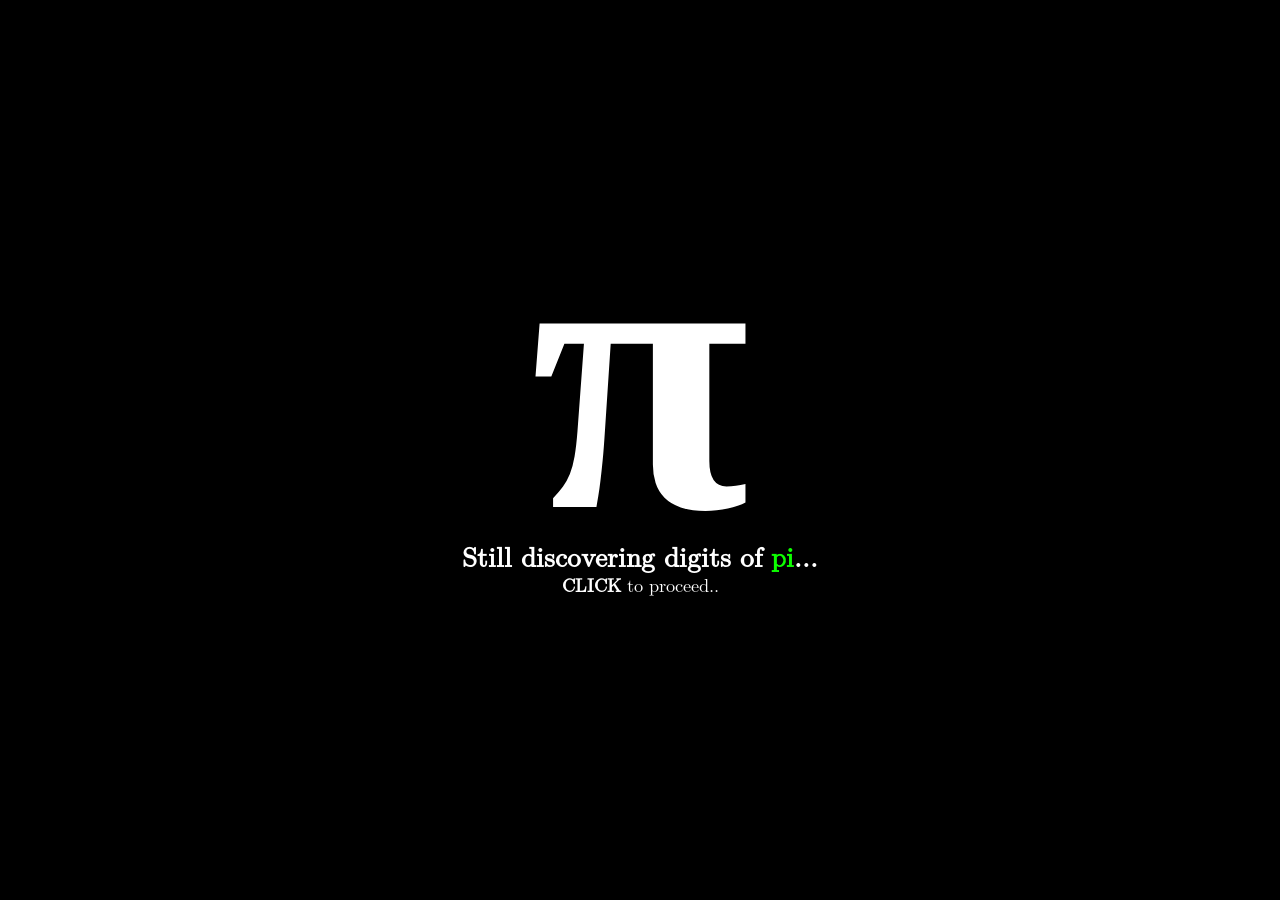
<file: index.html>
<!DOCTYPE html>

<html lang="en">
	<head>
		<title>Assignment 2</title>
		<link rel="stylesheet" href="styles.css">
		<meta name="viewport" content="width=device-width, initial-scale=1.0">
		<meta name="mobile-web-app-capable" content="yes">
		<meta name="apple-mobile-web-app-capable" content="yes">
		
		<link rel="icon" type="image/png" href="images/icons8-pi-64.png">
		<link rel="manifest" href="manifest.json">

		<script src="main.js" defer></script>
	</head>

	<body>
		<section id="loading-page">
			<h1> π </h1>
			<h2 id="aura-loading"> . </h2>
			<p> <b>CLICK</b> to proceed.. </p>
		</section>

		<section id="front-page">
			<h1> π </h1>
			<h2 class="centered-text"> God of Circles </h2>
			<p class="centered-text"> Foundations of Trigonometry, Transcendental and Irrational. </p>
		</section>
		
		<div id="page-selection">
			<div id="main-page" class="hiddenSection">
				<section>
					<h2 class="h2_hidden">.</h2>
					<article>
						<h1 headingoffset="1"> "Pi", what is it? </h1>
						
						<p> 
						<br>
						Pi (π), usually expressed as the lowercase form of the sixteenth letter of the Greek alphabet, is the mathemtical constant 
						which represents the ratio of the circumference of a circle over its diameter. This mathematical constant appears 
						all throughout circles regardless of shape or size, always giving the same value of 3.14...,
						when dividing the circumference of a circle over its diameter. Pi is known to be one of the most famous mathematical constants,
						being introduced to third graders or primary 3 students.
						</p>
					</article>
					
					<div class="image-text-diagram">
						<img class="diagram_image" src="images/circle.png" title="Diagram showcasing what pi is, the circumference, radius and diameter of a circle" alt="Diagram showcasing what pi is, the circumference, radius and diameter of a circle">
						<p>Diagram of a circle.</p>
					</div>
				</section>

				<section>
					<h2 class="h2_hidden">.</h2>
					<article class="tall-article">
						<h1 headingoffset="1" class="centered-text"> Value of Pi </h1>
						
						<p class="centered-text" id="pi-text"> 
						<br>
							The first 1000 digits of pi is 
							3.[base64]
						</p>
					</article>
				</section>
			</div>

			<div id="page-2" class="hiddenSection">
				<section>
					<h2 class="h2_hidden">.</h2>
					<div class="row-flex-thing">
						<div>
							<h1 headingoffset="1"> History of Pi, summarised </h1>
							<p id="history-pageScore" class="centered-text"> Test</p>
						</div>

						<div class="column-flex-thing">
							<button id="go-left"> Left </button>

							<div id="history-articles">
								<article class="side-article">
									<br>
									<h1 headingoffset="1"> Ancient Times (BCE) </h1>
									<p> 
										During this period, pi was discovered with its approximations only being as close to knowing 1 or 2 decimal places.
										Pi was actually discovered 4000 years ago with proof of ancient tablets from 1900BC to 1600BC by Egypt and Babylon.
										Tablets are to have shown for it to be approximately equal to 3 or 3.125 by the Babylons and equal to 3.1605 for Egypt in a slightly younger tablet.
									</p>
								</article>

								<article class="side-article hiddenSection">
									<br>
									<h1 headingoffset="1"> Polygon Approximation </h1>
									<p> 
										The first recorded proof of rigorous calculation of pi was from <a href="https://en.wikipedia.org/wiki/Archimedes">Archimedes</a>.
										He found the area of a polygon of a size bigger than a unit circle and that of a polygon smaller than a unit circle and then
										used its two values to find a range of which pi may lie, giving a range of pi being 3.1408 to 3.1429. It is believed Archimedes is the cause of the popular approximation of pi to be 22/7
										In the years to have come, many mathematicians from ancient China and Greek have used a similar method, managing to make the approximation as close as 9 decimal places,
										with Zu Chongzi having used a regular 24-576 gon and done lengthy calculations to discover pi up to 9 decimal places.
									</p>
								</article>

								<article class="side-article hiddenSection">
									<br>
									<h1 headingoffset="1"> Infinite Series </h1>
									<p>
										Up to the 17th century, the most digits to have been discovered was around 38 digits. However, infinite summation series
										had been discovered and mathematicians discovered infinite series formulas that could get the exact values of pi. 
										Starting in 1699, the number of digits discovered jumped up to 71 digits, shattering the previous record of 39 by 
										two times using the old polygon method and eventually reaching upwards to 700 digits.
									</p>
								</article>

								<article class="side-article hiddenSection">
									<br>
									<h1 headingoffset="1"> Irrationality of Pi </h1>
									<p>
										Pi was discovered to be irrational by Swiss scientist Johann Heinrich Lambert in 1768 and transcendental by Ferdinand von Lindemann in 1882.
										Euler popularised the usage of pi being 3.14, with his work being popular and Euler being widely known throughout Europe.
									</p>
								</article>
							</div>

							<button id="go-right"> Right </button>
						</div>
					</div>
				</section>

				<section class="row-flex-thing"> 
					<h1 class="fancified"> MCQ Quiz </h1>

					<div id="questions">
						<fieldset>
							<legend>1. What is the first five truncated digits of Pi?</legend>
							
							<label>
								<input type="radio" name="q1" value="3.1415"> 
								3.1415
							</label>

							<label>
								<input type="radio" name="q1" value="2.71"> 
								2.71
							</label>

							<label>
								<input type="radio" name="q1" value="3.1416"> 
								3.1416
							</label>
							
							<label>
								<input type="radio" name="q1" value="3.1516"> 
								3.1516
							</label>
						</fieldset>

						<fieldset>
							<legend>2. Who popularised the Greek letter pi to represent Pi?</legend>
							
							<label>
								<input type="radio" name="q2" value="Zu Chongzi"> 
								Zu Chongzi
							</label>

							<label>
								<input type="radio" name="q2" value="Johann Heinrich Lambert"> 
								Johann Heinrich Lambert
							</label>
							
							<label>
								<input type="radio" name="q2" value="Leonard Euler"> 
								Leonard Euler
							</label>

							<label>
								<input type="radio" name="q2" value="Red from Angry Birds"> 
								Red from Angry Birds
							</label>
						</fieldset>

						<fieldset>
							<legend>3. When was Pi discovered?</legend>
							<label>
								<input type="radio" name="q3" value="1900BC"> 
								1900BC
							</label>

							<label>
								<input type="radio" name="q3" value="2026"> 
								2026
							</label>

							<label>
								<input type="radio" name="q3" value="29BC"> 
								29BC
							</label>

							<label>
								<input type="radio" name="q3" value="375BC"> 
								375BC
							</label>
						</fieldset>

						<fieldset>
							<legend>4. How was Pi first calculated rigorously? </legend>
							
							<label>
								<input type="radio" name="q4" value="1 inscribed polygon and 1 circumscribed polygon"> 
								1 inscribed polygon and 1 circumscribed polygon
							</label>
							
							<label>
								<input type="radio" name="q4" value="Infinite summation method"> 
								Infinite summation method
							</label>
							
							<label>
								<input type="radio" name="q4" value="Measuring the circumference"> 
								Measuring the circumference
							</label>

							<label>
								<input type="radio" name="q4" value="Wiping my bum"> 
								Closing your eyes and drawing a circle
							</label>
						</fieldset>
					</div>

					<div>
						<button id="btnSubmit">Submit Quiz</button>
						<p class="centered-text" id="scorebox">Not submitted</p>
					</div>
				</section>
			</div>

			<div id="page-3" class="hiddenSection">
				<section>
					<h2 class="h2_hidden">.</h2>
					<article>
						<h1 headingoffset="1"> Area of a circle formula </h1>
						
						<p> 
						<br>
						The radius squared multiplied by pi is the area of a circle. The formula was developed by the Ancient Greek mathematician, Archimedes.
						How the formula worked is that if you cut a circle into small slices, you can line the top and bottom halves into a parallelogram shape.
						However, there is a small bump visible. To fix this, if you cut infinite slices and lined them up, it will form a perfect parallelogram of which
						the height is the radius and the base is half of its circumference, forming the formula.
						</p>

						<button id="link-1">
							Video demo of formula, explained.
						</button>
					</article>
					
					<div class="image-text-diagram white-bg">
						<img class="diagram_image" src="images/thing.png" title="Diagram showcasing what pi is, the circumference, radius and diameter of a circle" alt="Diagram showcasing what pi is, the circumference, radius and diameter of a circle">
						<p>Area formula. Generated with <a href="https://latexeditor.lagrida.com/">https://latexeditor.lagrida.com/</a></p>
					</div>
				</section>

				<section>
					<h2 class="h2_hidden">.</h2>
					<article>
						<h1 headingoffset="1"> Euler's Formula </h1>
						
						<p> 
						<br>
						Euler's Formula is a complex formula, derived by Leonhard Euler and named after him. It states
						for any real number of x, e to the power of i multiplied by x is equal to sum of i multiplied by sin(x)
						and the cosine of x. When x is equal to pi, it is written as e to the power of i multiplied by pi is equal
						to -1. This formula is known by mathematicians to be "remarkably beautiful" as it forms Euler's Identity, what
						mathematicians call the most beautiful identity, consisting of three constants, i, e and pi to form a such
						a simple answer.
						</p>

						<button id="link-2">
							Want to know more..?
						</button>
					</article>
					
					<div class="image-text-diagram white-bg">
						<img class="diagram_image" src="images/equation.png" title="Diagram showcasing what pi is, the circumference, radius and diameter of a circle" alt="Diagram showcasing what pi is, the circumference, radius and diameter of a circle">
						<p>Euler's formula. Generated with <a href="https://latexeditor.lagrida.com/">https://latexeditor.lagrida.com/</a></p>
					</div>
				</section>
			</div>

			<div id="page-4" class="hiddenSection">
				<section>
					<h2 class="h2_hidden">.</h2>
					<article id="instructionArticle">
						<h1 headingoffset="1"> Instructions </h1>
						
						<p> 
							Ready to try out my game? Let's go!
							Press the associated number key when the big yellow circle
							overlaps with the blue circle. Depending on how much it overlaps,
							it will give a different word and increase your score!
							How long can you last? Can you reach a new best score?
						</p>

						<img id="gameInstruction" src="images/instruction.png" title="Instruction Sheet" alt="Shows the instruction picture.">
					</article>

					<div id="difficultySlider">
						<h1 headingoffset="1">
							Select your difficulty!
						</h1>

						<p> Selected difficulty: Easy</p>

						<button> Tutorial </button>
						<button> Baby </button>
						<button> Easy </button>
						<button> Medium </button>
						<button> Hard </button>
						<button> Harder </button>
						<button> How? </button>

						<button> Memory Mode </button>
					</div>
				</section>

				<section class="row-flex-thing">
					<h1> Game on! </h1>
					<button id="restartGameBtn"> Reset </button>
					
					<div id="gamebox">
						<div id="click_input"> 3 </div>
						<div class="game_beat"> 1 </div>

						<div id="game_scoreboard"> GAME START </div>
						<div id="hitIndicator"> PERFECT! </div>
						<div id="progress"> </div>
						<div id="timeLeft"> </div>

						<div id="game_menu"> 
							<h1> Rhythm Game </h1>
							<p>
								-> Type 100 digits of Pi to the beat!	
								<br>
								-> Press the number keys when the moving circle overlaps with
								the stationary one.	
								<br>
								-> Press the Restart button at the top to restart the level.
							</p>

							<button> Start </button>
						</div>
					</div>

					<div class="gameButtons">
						<button>0</button>
						<button>1</button>
						<button>2</button>
						<button>3</button>
						<button>4</button>
						<button>5</button>
						<button>6</button>
						<button>7</button>
						<button>8</button>
						<button>9</button>
					</div>
				</section>
			</div>
		</div>

		<footer class="hiddenSection">
			<div>
				<h2> Sources/References/Music: </h2>

				<p> 
					<a target="_blank" href="https://en.wikipedia.org/wiki/Pi#History "> 
						Wikipedia's Pi History Section 
					</a> 
				</p>

				<p> 
					<a target="_blank" href="https://www.exploratorium.edu/pi/history-of-pi"> 
						Exploratorium's History of Pi
					</a> 
				</p>

				<p> 
					<a target="_blank" href="https://www.youtube.com/watch?v=51JWthrxL7U"> 
						Loading music (YT): TTYL - Phighting/CRABLOOSHI
					</a> 
				</p>

				<p>
					<a target="_blank" href="https://soundcloud.com/7gb0/ttyl"> 
						Loading music (Soundcloud): TTYL - Phighting/CRABLOOSHI
					</a> 
				</p>
			</div>

			<div>
				<p> full screen verse </p>
				<button id="btnFS">Full screen</button>
				<button id="btnWS">Exit full screen</button>
				<button id="btnMS">Mute Music</button>
			</div>

			<div class="qrCode">
				<p>Scan me for Mobile App!</p>
				<img src="images/qrcode_squareroot-2.github.io.png" title="QR Code to Mobile App" alt="QR CODE MOBILE" width="100" height="100">
			</div>
		</footer>
	</body>

</html>
</file>
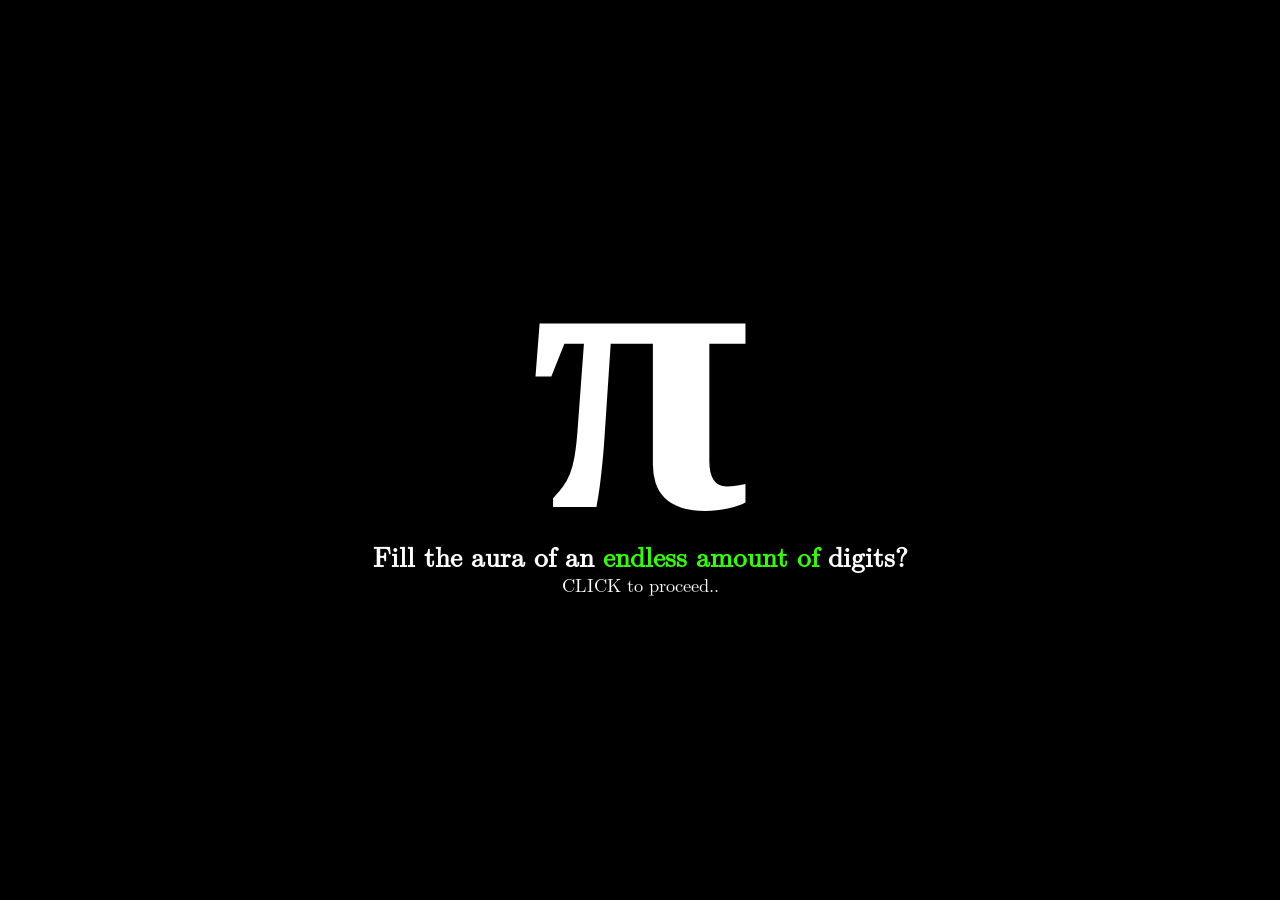
<file: main/index.html>
<!DOCTYPE html>

<html>

	<head>
		<title>Assignment 2</title>
		<link rel="stylesheet" href="styles.css">
		<meta name="viewport" content="width=device-width, initial-scale=1.0">
		
		<!-- 
		<link rel="icon" type="image/png" href="images/favicon.png">
		-->
		<script src="main.js" defer></script>
	</head>

	<body>
		<section id="loading-page">
			<h1> π </h1>
			<h2> Fill the aura of an <span id="rainbow-text"> endless amount of </span> digits? </h2>
			<p> CLICK to proceed.. </p>
		</section>
	
		<section id="front-page">
			<h1> π </h1>
			<h2> God of Circles </h2>
			<p> Foundations of Trigonometry, Transcendental and Irrational. </p>
		</section>
		
		<div id="page-selection">
			<div id="main-page" class="hiddenSection">
				<section>
					<article>
						<h1> "Pi", what is it? </h1>
						
						<p> 
						<br>
						Pi (π), usually expressed as the lowercase form of the sixteenth letter of the Greek alphabet, is the mathemtical constant 
						which represents the ratio of the circumference of a circle over its diameter. This mathematical constant appears 
						all throughout circles regardless of shape or size, always giving the same value of 3.14,
						when dividing the circumference of a circle over its diameter. Pi is known to be one of the most famous mathematical constants,
						being introduced to third graders or primary 3 students.
						</p>
					</article>
					
					<div class="image-text-diagram">
						<img class="diagram_image" src="images/circle.png" title="Diagram showcasing what pi is, the circumference, radius and diameter of a circle" alt="Diagram showcasing what pi is, the circumference, radius and diameter of a circle">
						<p>Diagram of a circle.</p>
					</div>
				</section>

				<section>
					<article class="tall-article">
						<h1 class="centered-text"> Value of Pi </h1>
						
						<p class="centered-text" id="pi-text"> 
						<br>
							The first 1000 digits of pi is 
							3.[base64]
						</p>
					</article>
				</section>
			</div>

			<div id="page-2" class="hiddenSection">
				<section>
					<article>
						<h1> aaa </h1>
						
						<p> 
						<br>
						
						</p>
					</article>
				</section>

				<section>
					<article class="tall-article">
						<h1 class="centered-text"> Value of Pi </h1>
						
						<p class="centered-text" id="pi-text"> 
						<br>
							The first 1000 digits of pi is 
							3.[base64]
						</p>
					</article>
				</section>
			</div>
		</div>

		<footer class="hiddenSection">
			template footer
		</footer>
	</body>

</html>
</file>
<file: styles.css>
@font-face {
	font-family: 'Latin Modern Math';
	src: url("fonts/latin-modern-math/latinmodern-math.otf");
}

/* https://colorhunt.co/palette/ffbe91ffddb0fffce1cfebff */

* {
	box-sizing: border-box;
	font-family: 'Latin Modern Math', Arial, sans-serif;
	
	margin: 0;
	padding: 0;
}

html, body {
	margin: 0;
	padding: 0;
	
	background-color: rgb(0, 0, 0);
	
	overflow-x: hidden;
}

a {
	color: rgb(123, 123, 237);
}

a:hover {
	color: rgb(255, 127, 195);
}

.h2_hidden {
	display: none;
}

/* Section */

section {
	display: block;
	
	width: 100vw;
	height: 100vh;
	
	background-image: url("images/wallpaper.png");
	background-position: center center;
	background-repeat: no-repeat;
	background-size: 100% 110%;

	background-color: rgba(0,0,0, 0.47);
	background-blend-mode: darken;
	
	display: flex;
	justify-content: space-around;
	align-items: center;

	z-index: -3;

	transition: background-position 0.005s;
}

.hiddenSection
{
	display: none;
}

/* Loading screen */

#loading-page
{
	position: fixed;
	
	z-index: 2;
	
	display: flex;
	
	flex-flow: column nowrap;
	justify-content: center;
	align-items: center;
	
	user-select: none;
	
	background-color: black;
	background-image: none;
	color: white;
	
	top: 0;
	left: 0;
	
	transition: all 2s;
	
	transition-timing-function: ease;
}

#loading-page h2 {
	text-align: center;
}

/* Loading transition buttons */

.loading_button {
	height: 80%;
	width: auto;

	aspect-ratio: 1/1;
	
	color: white;
	background-color: rgba(255, 0, 0, 0.579);
	border: 0px solid transparent;
	border-radius: 10%/20%;

	font-size: 1.2rem;

	transition: all 0.1s;

	display: flex;
	justify-content: center;
	align-items: center;
}

.loading_button:hover {
	color: rgb(255, 222, 222);
	background-color: rgba(255, 77, 77, 0.579);
	border: 3px solid rgba(255, 151, 151, 0.514);
	border-radius: 10%/20%;

	font-size: 1.25rem;

	transform: scale(1.05);
}

/* Hamburger Menu */
#hamburger {
	display: none;
}

.hamburger_elements {
	display: block;

	width: 23%;

	font-size: 0.9rem;
}

.hamburger_menu {
	display: flex;
	justify-content: space-between;
	align-items: center;

	width: 60%;
	height: 100%;
}

/* Front page section */

#front-page {
	background-image: url("images/pie.png");
	
	background-position: center center;
	background-repeat: no-repeat;
	background-size: 100% 100%;
	
	background-color: rgba(0, 0, 0, 0.486);
	background-blend-mode: darken;
	
	color: white;
	
	justify-content: center;
	align-items: center;
	
	flex-flow: column nowrap;
	
	user-select: none;
}

#loading-page > h1, #front-page > h1 {
	font-size: 25rem;
	margin: 0;
	font-family: serif;
	height: 15rem;
	transform: translateY(-10rem);
}

#loading-page > h2, #front-page > h2 {
	font-size: 1.7em;
}

#loading-page > p, #front-page > p {
	font-size: 1.15rem;
}

#front-page > button {
	margin-top: 0.2%;
	width: 10%;
	height: 3%;
	
	border-radius: 5% / 10%;
	
	font-family: Arial;
}

/* Footer page */
footer {
	color: white;
	background-color: black;

	width: 100vw;
	height: 20vh;
	
	min-height: 200px;

	display: flex;
	justify-content: space-around;
	align-items: center;
}

footer > div {
	display: flex;
	flex-direction: column;
	justify-content: center;
	align-items: center;
}

/* Others */

article {
	background-color: #FFFCE1;
	
	height: auto;
	width: 45vw;

	color: #1c5178;

	border-radius: 2.5%/5%;
	border: 6px solid #CFEBFF;

	box-shadow: 5px 5px rgba(0, 0, 0, 0.3);
}

.tall-article {
	padding: 20px;
	height: auto;
	width: 60vw;

	display: flex;
	flex-direction: column;
	justify-content: center;
	align-items: center;
}

article > h1 {
	text-indent: 6px;
}

article > h2 {
	padding-left: 3px;
}

article > p {
	padding-left: 4px;
	width: 90%;
	word-wrap: normal;
}

.centered-text {
	width: 100%;
	text-align: center;
	text-indent: 0px;
}

/* PAGE 1 -------- */

.diagram_image {
	width: 30vw;
	height: auto;
}

.image-text-diagram {
	display: flex;
	
	flex-flow: column nowrap;
	
	gap: 0.25rem;
	
	justify-content: center;
	align-items: center;
}

.image-text-diagram > p {
	width: 100%;
	font-size: 100%;
	color: black;
}

#pi-text {
	word-wrap: break-word;
	width: 95%;
}

/* PAGE 2------------------------------*/

/* Selection thing */
.side-article {
	height: 80vh;
	width: 30vw;

	border-radius: 7.5%/5%;
}

/* accidentally swapped the names of these.. imagine it as a iceland/greenland thing LOL */
.row-flex-thing {
	width: 100vw;
	height: 100vh;

	display: flex;
	flex-direction: column;
	justify-content: space-evenly;
	align-items: center;
}

.column-flex-thing {
	width: 100vw;
	height: auto;

	display: flex;
	flex-direction: row;
	justify-content: space-around;
	align-items: center;
}

#go-left, #go-right {
	height: 10vw;
	width: 10vw;

	color: rgba(0,0,0,0);

	background-image: url("images/arrowSprite.png");
	background-size: 20vw 10vw;
	background-repeat: no-repeat;
	background-position: 0 0;

	border: 3px solid #c8e8ff;
	border-radius: 25%;

	transition: all 0.15s;
}

#go-right {
	background-position: -10vw 0;
}

#go-left:hover, #go-right:hover {
	border: 3px solid #f3faff;
	transform: scale(1.05);
}

/* History questions */
#questions
{
	display: flex;
	flex-direction: column;
	justify-content: space-around;
	align-items: center;

	gap: 10px;

	width: auto;
	height: auto;

	padding: 15px;

	background-color: rgb(216, 166, 166);
	border: 3px solid rgb(80, 0, 0);
	border-radius: 2.5%/5%;

	box-shadow: 5px 5px rgba(0, 0, 0, 0.3);
}

#questions > fieldset
{
	width: 75vw;
	padding: 10px 10px;

	display: flex;
	justify-content: space-around;
	align-items: center;

	border: 2px solid rgb(113, 99, 143);
}

label {
	background-color: rgb(202, 202, 255);
	border: 3px solid rgb(113, 99, 143);
	padding: 2px;
}

label:hover, #btnSubmit:hover {
	transform: scale(1.05);
	transition: all 0.1s;
}

#btnSubmit {
	color: white;

	background-color: rgb(176, 71, 71);
	border: 3px solid rgb(120, 0, 0);

	box-shadow: 5px 5px rgba(0, 0, 0, 0.3);

	font-size: 1.25rem;
	padding: 6px 12px;
}

.fancified {
	padding: 3px 6px;

	color: white;
	background-color: rgba(255, 255, 255, 0.12);
	box-shadow: 5px 5px rgba(0, 0, 0, 0.3);
}

#scorebox {
	font-family: Arial, Helvetica, sans-serif;
	color: white;

	padding: 10px;
	font-size: 0.7rem;
}

/* PAGE 3------------------------------*/

article > button {
	padding: 3px;
	margin: 10px;

	color: black;
	background-color: rgb(255, 201, 201);
	border: 0px solid transparent;
	border-radius: 10%/20%;

	transition: 0.125s all;
}

article > button:hover {
	color: rgb(255, 222, 222);
	background-color: rgba(255, 77, 77, 0.579);
	border: 3px solid rgba(255, 151, 151, 0.514);
	border-radius: 10%/20%;

	transform: scale(1.05);
}

.white-bg {
	padding: 3px;
	background-color: rgb(255, 248, 237);

	border: 3px solid rgb(72, 71, 71);

	box-shadow: 5px 5px rgba(0, 0, 0, 0.3);
}

/* GAME */

#instructionArticle 
{
	display: flex;
	flex-direction: column;

	justify-content: center;
	align-items: center;
	gap: 5px;

	padding: 5px;
}

#difficultySlider 
{
	display: flex;
	flex-direction: column;

	justify-content: center;
	align-items: center;
	gap: 5px;

	padding: 5px;
}

#difficultySlider p, #difficultySlider h1 {
	color: white;
}

#difficultySlider > button 
{
	color:#033457;
	background-color: #c8e8ff;
	border: 3px solid #f2f2ff;

	width: 30%;
	height: auto;
	padding: 3px;

	transition: all 0.2s;
}

#difficultySlider > button:hover
{
	transform: scale(1.15);
}

#gameInstruction {
	width: 80%;
	height: auto;
}

#gamebox {
	background-image: url("images/bgGame.png");
	background-position: center center;
	background-size: 100% 100%;
	
	background-color: rgba(0,0,0,0.5);
	background-blend-mode: darken;

	border: 3px solid black;

	position: relative;

	width: 80vw;
	height: 80vh;

	/*
	aspect-ratio: 16/9;
	*/

	overflow: hidden;

	user-select: none;
}

#click_input {
	position: absolute;
	top: 37.5%;
	left: 10%;

	height: 25%;
	width: fit-content;
	aspect-ratio: 1/1;

	font-size: 3rem;

	color: white;
	background-color: #796816;

	border: 3px solid rgb(245, 213, 117);
	border-radius: 100%;

	display: flex;
	justify-content: center;
	align-items: center;

	transition: all 0.15s;
}

@keyframes gameBeat_movement {
	
	0% 
	{
		left: 120%;
	}

	100% 
	{
		left: -20%;
	}

}

.game_beat {
	position: absolute;
	top: 37.5%;
	left: 120%;

	height: 25%;
	width: fit-content;
	aspect-ratio: 1/1;

	font-size: 3rem;

	color: white;
	background-color: #1c5178;

	border: 3px solid rgb(188, 255, 237);
	border-radius: 100%;

	display: flex;
	justify-content: center;
	align-items: center;
}

.game_beat.animation_play 
{
	animation-name: gameBeat_movement;
	animation-duration: 1.2s;
	animation-timing-function: linear;
	animation-fill-mode: forwards;
}

#game_scoreboard {
	position: absolute;
	top: 2%;
	
	width: 100%;
	
	color: white;

	font-size: 2rem;
	text-align: center;
}

#progress {
	position: absolute;
	top: 90%;
	left: 10%;
	
	width: 100%;
	
	color: white;

	font-size: 2rem;
	text-align: left;
}

#timeLeft {
	position: absolute;
	top: 20%;
	left: 10%;
	
	width: 100%;
	
	color: white;

	font-size: 1.25rem;
	text-align: left;
}

@keyframes appearAndFade {
	0% 
	{
		opacity: 1;
		transform: rotate(20deg) scale(1.5);
	}
	60%
	{
		opacity: 0.8;
		transform: translate(0px,100px) rotate(5deg) scale(1.2);
	}
	100%
	{
		opacity: 0;
		transform: translate(0px,200px) rotate(-20deg) scale(0.1);
	}
}

#hitIndicator {
	position: absolute;
	top: 50%;
	left: 10.4%;

	height: 25%;
	width: auto;
	text-align: center;

	color: white;

	font-size: 2rem;

	opacity: 0;
}

#hitIndicator.animation_play 
{
	animation-name: appearAndFade;
	animation-duration: 0.5s;
	animation-fill-mode: forwards;
}

#game_menu 
{
	position: absolute;
	top: 50%;
	left: 50%;
	transform: translate(-50%, -50%);
	
	width: 80%;
	height: 80%;

	border-radius: 5%/3%;

	color: white;
	background-color: rgba(0, 0, 0, 0.542);

	text-align: center;

	transition: all 1s;
}

#game_menu > h1 {
	position: absolute;
	top: 10%;

	width: 100%;

	font-size: 3.0rem;
}

#game_menu > p {
	position: absolute;
	top: 35%;

	width: 100%;
}

#game_menu > button {
	position: absolute;
	top: 90%;

	transform: translate(-50%, -50%);

	width: 30%;
	height: 7.5%;
	
	font-size: 1.2rem;
}

.gameButtons {
	display: flex;
	justify-content: space-evenly;
	align-items: center;

	width: 80%;
	height: 5%;
}

.gameButtons button {
	width: 5%;
	height: 100%;

	color: white;
	background-color: rgb(255, 163, 163);
	border: 3px solid black;
	border-radius: 50%;
}

.gameButtons button:hover {
	background-color: rgb(221, 119, 119);
}

/* Breakpoints */

@media (max-width: 800px) {
	section {
		flex-direction: column-reverse;
	}

	article {
		height: auto;
		width: 80vw;
	}

	article > p {
		font-size: 0.8rem;
	}

	.tall-article {
		font-size: 1rem;
		height: 80vh;
		width: 80vw;
	}

	.side-article {
		width: 60vw;
	}

	#questions {
		padding: 3px;
	}

	label {
		font-size: 0.7rem;
	}

	#hamburger {
		width: 50%;
		
		display: flex;
		justify-content: space-around;
		align-items: center;
	}

	.hamburger_elements {
		width: 100%;
		height: 22.5%;
	}

	.hamburger_menu {
		display: none;
		flex-direction: column;

		width: 40%;
		height: 30%;

		gap: 3%;

		position: fixed;
		top: 15%;
	}

	.diagram_image {
		width: 60vw;
		height: auto;
	}

	.image-text-diagram {
		width: 80vw;
	}

	.image-text-diagram > p {
		width: 100%;
		font-size: 100%;
		text-align: center;
	}

	.qrCode {
		display: none;
	}

	.gameButtons button {
		width: 10%;
	}
}
</file>
<file: main/styles.css>
@font-face {
	font-family: 'Latin Modern Math';
	src: url("fonts/latin-modern-math/latinmodern-math.otf");
}

/* https://colorhunt.co/palette/ffbe91ffddb0fffce1cfebff */

* {
	box-sizing: border-box;
	font-family: 'Latin Modern Math', Arial, sans-serif;
	
	margin: 0;
	padding: 0;
}

html, body {
	margin: 0;
	padding: 0;
	
	background-color: blue;
	
	overflow-x: hidden;
}

/* Section */

section {
	display: block;
	
	width: 100vw;
	height: 100vh;
	
	background-image: url("images/wallpaper.png");
	background-position: center center;
	background-repeat: no-repeat;
	background-size: 100% 100%;

	background-color: rgba(0, 0, 0, 0.196);
	background-blend-mode: darken;
	
	display: flex;
	justify-content: space-around;
	align-items: center;
}

.hiddenSection
{
	display: none;
}

/* Loading screen */

#loading-page
{
	position: fixed;
	
	z-index: 2;
	
	display: flex;
	
	flex-flow: column nowrap;
	justify-content: center;
	align-items: center;
	
	user-select: none;
	
	background-color: black;
	background-image: none;
	color: white;
	
	top: 0;
	left: 0;
	
	transition: all 2s;
	
	transition-timing-function: ease;
}

#loading-page h2 {
	text-align: center;
}

/* Loading transition buttons */

.loading_button {
	height: 80%;
	width: 15%;
	
	color: white;
	background-color: rgba(255, 0, 0, 0.579);
	border: 0px solid transparent;
	border-radius: 10%/20%;

	font-size: 1.2rem;

	transition: all 0.1s;

	display: flex;
	justify-content: center;
	align-items: center;
}

.loading_button:hover {
	color: rgb(255, 222, 222);
	background-color: rgba(255, 77, 77, 0.579);
	border: 3px solid rgba(255, 151, 151, 0.514);
	border-radius: 10%/20%;

	font-size: 1.25rem;
}

/* Front page section */

#front-page {
	background-image: url("images/hespullinghiscockout.png");
	
	background-position: center center;
	background-repeat: no-repeat;
	background-size: 100% 100%;
	
	background-color: rgba(0, 0, 0, 0.486);
	background-blend-mode: darken;
	
	color: white;
	
	justify-content: center;
	align-items: center;
	
	flex-flow: column nowrap;
	
	user-select: none;
}

#loading-page > h1, #front-page > h1 {
	font-size: 25rem;
	margin: 0;
	font-family: serif;
	height: 15rem;
	transform: translateY(-10rem);
}

#loading-page > h2, #front-page > h2 {
	font-size: 1.7em;
}

#loading-page > p, #front-page > p {
	font-size: 1.15rem;
}

#front-page > button {
	margin-top: 0.2%;
	width: 10%;
	height: 3%;
	
	border-radius: 5% / 10%;
	
	font-family: Arial;
}

/* Footer page */
footer {
	color: white;
	background-color: black;

	width: 100vw;
	height: 20vh;
}

/* Others */

article {
	background-color: #FFFCE1;
	
	height: auto;
	width: 45vw;

	color: #1c5178;

	border-radius: 2.5%/5%;
	border: 6px solid #CFEBFF;
}

.tall-article {
	height: 80vh;
	width: 40vw;

	display: flex;
	flex-direction: column;
	justify-content: center;
	align-items: center;
}

article > h1 {
	text-indent: 3px;
}

article > p {
	padding-left: 4px;
	width: 90%;
	word-wrap: normal;
}

#pi-text {
	word-wrap: break-word;
	width: 95%;
}

article > .centered-text {
	width: 100%;
	text-align: center;
	text-indent: 0px;
}

.diagram_image {
	width: 30vw;
	height: auto;
}

.image-text-diagram {
	display: flex;
	
	flex-flow: column nowrap;
	
	gap: 0.25rem;
	
	justify-content: center;
	align-items: center;
}
.image-text-diagram > p {
	width: 100%;
	font-size: 100%;
}

/* Breakpoints */

@media (max-width: 800px) {
	section {
		flex-direction: column-reverse;
	}

	article {
		height: 40vh;
		width: 80vw;
	}

	article > p {
		font-size: 0.8rem;
	}

	.tall-article {
		font-size: 1rem;
		height: 80vh;
		width: 80vw;
	}
}
</file>
